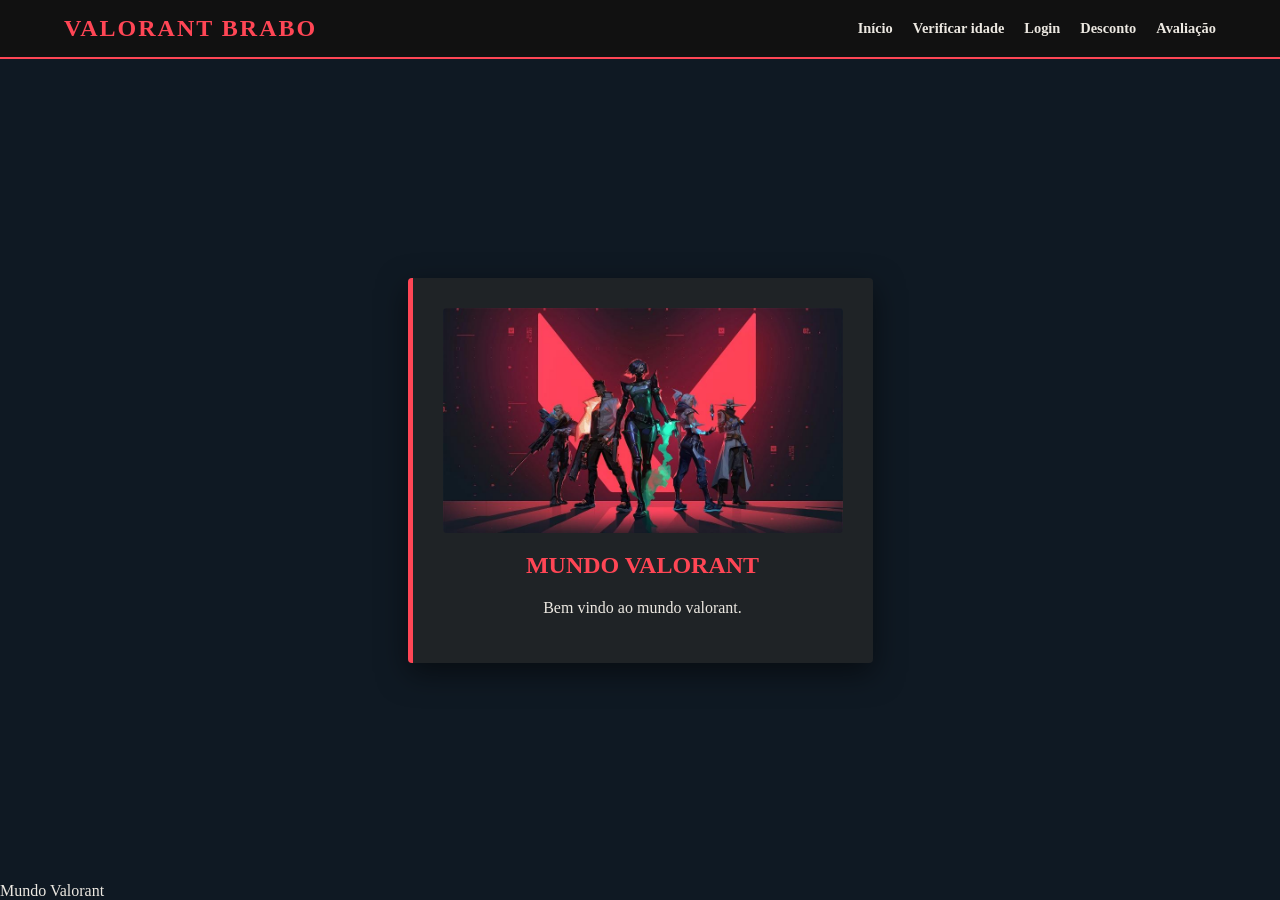
<file: Atividade Prática de JavaScript/index.html>
<!DOCTYPE html>
<html lang="en">
<head>
    <meta charset="UTF-8">
    <meta name="viewport" content="width=device-width, initial-scale=1.0">
    <link rel="stylesheet" href="style.css">
    <title>Valorant</title>
</head>
<body>
    <div class="topo">

        <h1>Valorant Brabo</h1>

    <nav>
        <a href="index.html">Início</a>
        <a href="idade.html">Verificar idade</a>
        <a href="login.html">Login</a>
        <a href="desconto.html">Desconto</a>
        <a href="avaliacao.html">Avaliação</a>
    </nav>

    </div>

    <main>
        
        <div class="card">
            <img src="imagens/valorant1.jpg" alt="Valorant image">
            <h2>Mundo Valorant</h2>
            <p>Bem vindo ao mundo valorant.</p>
        </div>
    </main>

    <footer>
        Mundo Valorant
    </footer>

    <script src="script.js"></script>
</body>
</html>
</file>
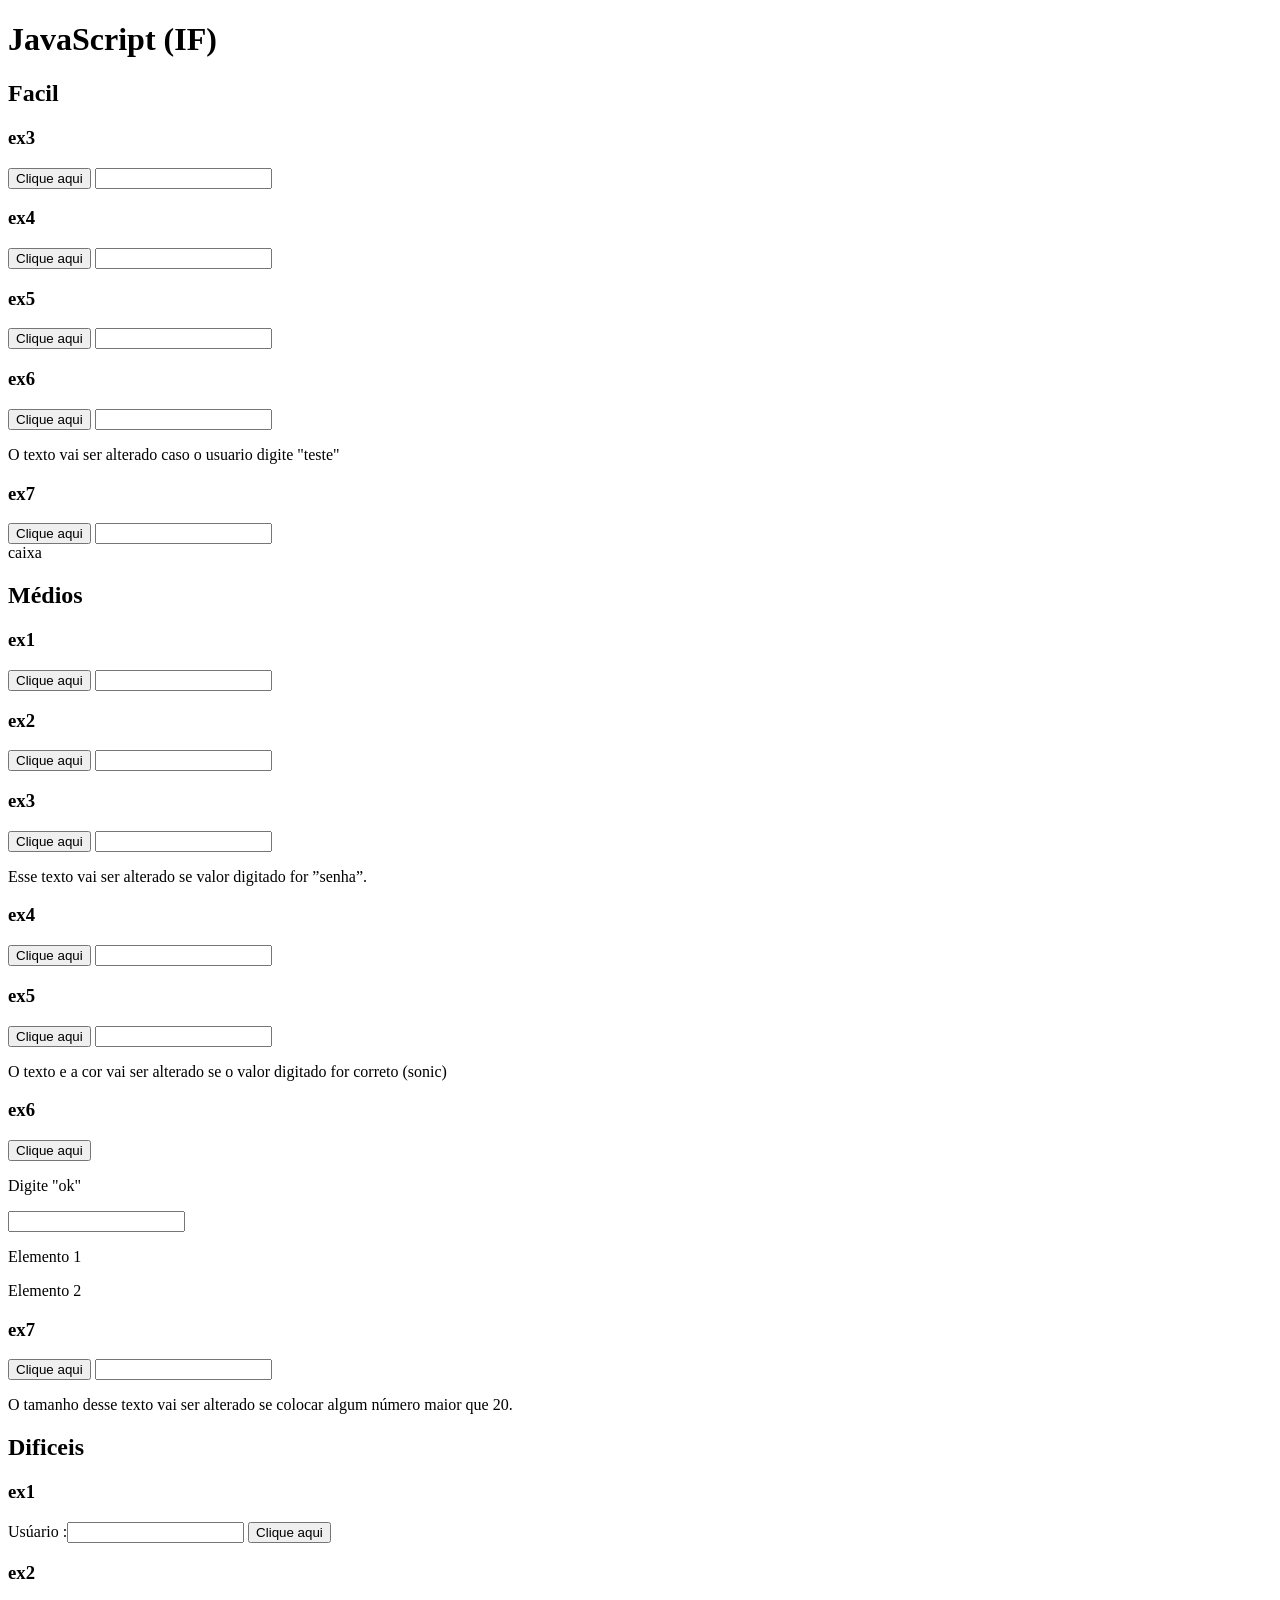
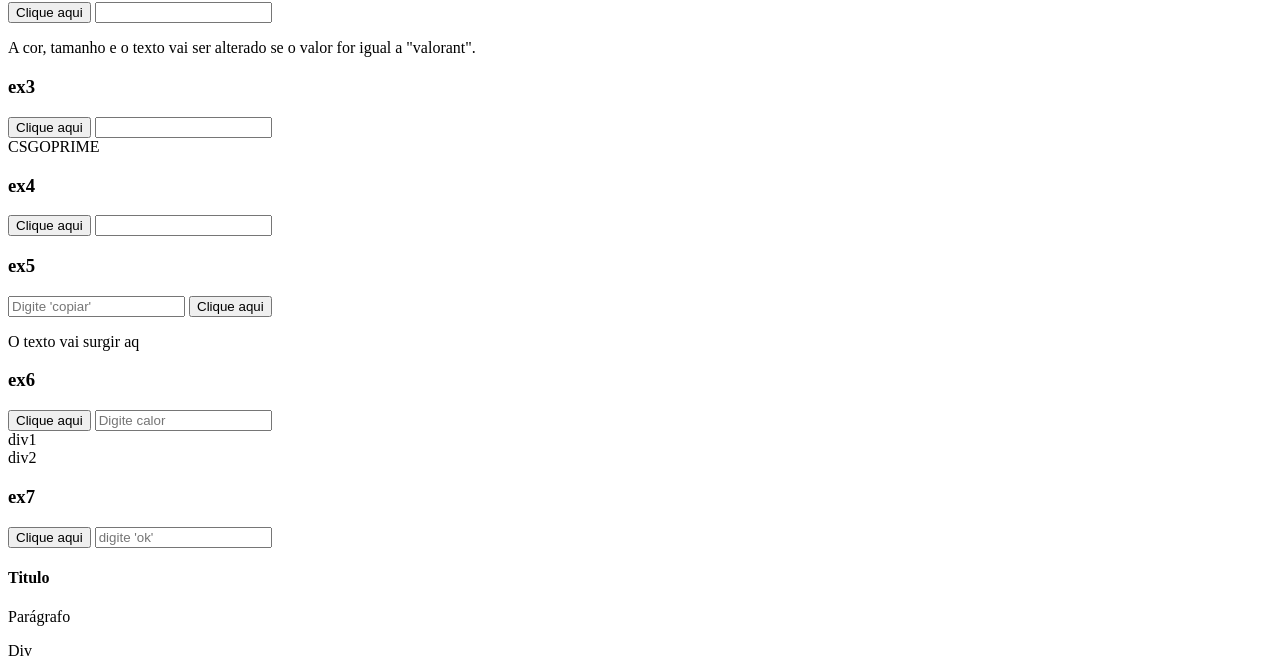
<file: JavaScript (IF)/index.html>
<!DOCTYPE html>
<html lang="en">
<head>
    <meta charset="UTF-8">
    <meta name="viewport" content="width=device-width, initial-scale=1.0">
    <title>JavaScript (IF)</title>
</head>
<body>
    <h1>JavaScript (IF)</h1>

    <main>

        <h2>Facil</h2>

        <h3>ex3</h3>

        <button onclick="verificarok ()">Clique aqui</button>
        <input type="text" id="f1">

        <h3>ex4</h3>

        <button onclick="verificar5()">Clique aqui</button>
        <input type="number" id="f2">

        <h3>ex5</h3>

        <button onclick="CorretoAdmin()">Clique aqui</button>
        <input type="text" id="f3">
        <p id="CorretoP"></p>

        <h3>ex6</h3>

        <button onclick="AlterarTextoP () ">Clique aqui</button>
        <input type="text" id="f4">
        <p id="TextoP">O texto vai ser alterado caso o usuario digite "teste"</p>

        <h3>ex7</h3>

        <button onclick="AlterarCorDiv ()">Clique aqui</button>
        <input type="text" id="f5">
        <div id="div1">caixa</div>

        <h2>Médios</h2>

        <h3>ex1</h3>

        <button onclick="MaiorQue10 ()">Clique aqui</button>
        <input type="number" id="m1">

        <h3>ex2</h3>

        <button onclick="MenorQue50 ()">Clique aqui</button>
        <input type="number" id="m2">

        <h3>ex3</h3>

        <button onclick="AlterarTexto ()">Clique aqui</button>
        <input type="text" id="m3">
        <p id="campoM3">Esse texto vai ser alterado se valor digitado for ”senha”.</p>

        <h3>ex4</h3>

        <button onclick="AlterarFundo ()">Clique aqui</button>
        <input type="text" id="m4">

        <h3>ex5</h3>

        <button onclick="AltereOTextoECor ()">Clique aqui</button>
        <input type="text" id="m5">
        <p id="campoM5">O texto e a cor vai ser alterado se o valor digitado for correto (sonic)</p>

        <h3>ex6</h3>

        <button onclick="AlterarDoisElementos ()">Clique aqui</button>
        <p>Digite "ok"</p>
        <input type="text" id="m6">
        <p id="campoM6m">Elemento 1</p>
        <p id="campoM6">Elemento 2</p>

        <h3>ex7</h3>

        <button onclick="AlterarTamanho ()">Clique aqui</button>
        <input type="number" id="m7">
        <p id="p1">O tamanho desse texto vai ser alterado se colocar algum número maior que 20.</p>

        <h2>Dificeis</h2>

        <h3>ex1</h3>

        <label> Usúario :<input type="text" id="Usuario1"></label>
        <button onclick="SistemaSimples ()">Clique aqui</button>

        <h3>ex2</h3>

        <button onclick="AlterarTudo ()">Clique aqui</button>
        <input type="text" id="d2">
        <p id="p2">A cor, tamanho e o texto vai ser alterado se o valor for igual a "valorant".</p>

        <h3>ex3</h3>

        <button onclick="alterarD3 ()">Clique aqui</button>
        <input type="text" id="d3">
        <div id="divd3">CSGOPRIME</div>

        <h3>ex4</h3>

        <button onclick="DificilFundoPagina ()">Clique aqui</button>
        <input type="number" id="d4">

        <h3>ex5</h3>

        <input type="text" id="d5" placeholder="Digite 'copiar'">
        <button onclick="copiarecolar ()">Clique aqui</button>
        <p id="paragrafo5">O texto vai surgir aq</p>

        <h3>ex6</h3>

        <button onclick="mudarduasdivs ()">Clique aqui</button>
        <input type="text" id="d6" placeholder="Digite calor">

        <div id="divd6a">div1</div>
        <div id="divd6b">div2</div>
        
        <h3>ex7</h3>

        <button onclick="ultimatarefa()">Clique aqui</button>
        <input type="text" id="d7" placeholder="digite 'ok' ">

        <h4 id="t7">Titulo</h4>
        <p id="p7">Parágrafo</p>
        <div id="d7">Div</div>


    </main>

    <script src="script.js"></script>
</body>
</html>
</file>
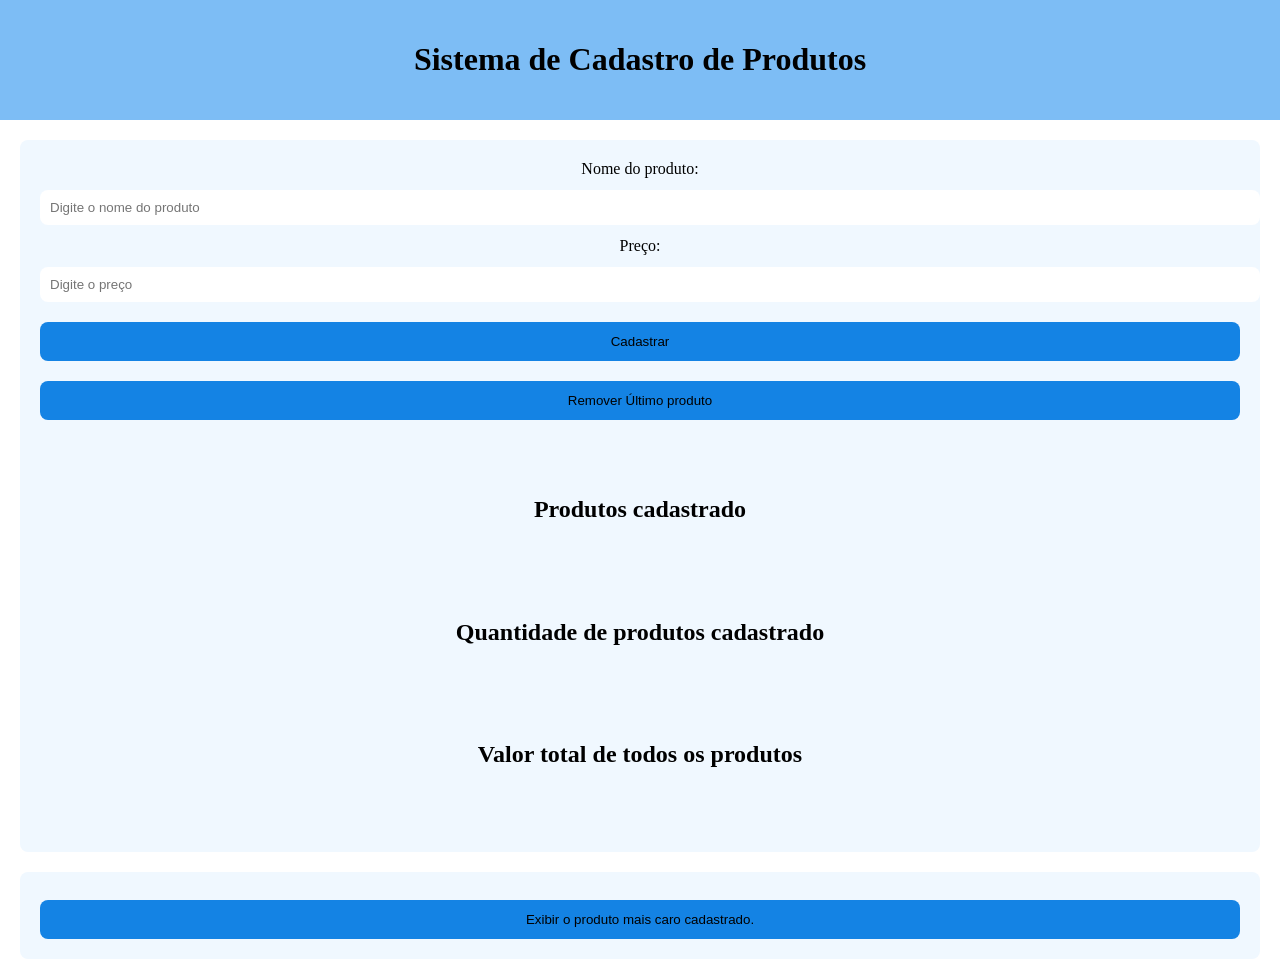
<file: Tarefa array/index.html>
<!DOCTYPE html>
<html lang="en">
<head>
    <meta charset="UTF-8">
    <meta name="viewport" content="width=device-width, initial-scale=1.0">
    <title>Sistema de Cadastro de Produtos</title>
    <link rel="stylesheet" href="style.css">
</head>
<body>
    
    <header>
        <h1>Sistema de Cadastro de Produtos</h1>
    </header>
    <main>
        <div class="card">
            <label for="Produto">Nome do produto:</label>
            <input type="text" id="produto" placeholder="Digite o nome do produto">
            <label for="Preco">Preço:</label>
            <input type="number" id="preco" placeholder="Digite o preço">
            <button onclick="cadastrarProduto ()">Cadastrar</button>
            <button onclick="removerUltimoProduto ()">Remover Último produto</button>

            <p id="mensagem"></p>

                        <h2>Produtos cadastrado</h2>
            <p id="ListaCadastrados"></p>
            <h2>Quantidade de produtos cadastrado</h2>
            <p id="quantidade"></p>
            <h2>Valor total de todos os produtos</h2>
            <p id="valortotal"></p>

        </div>

        <div class="card">
            <button onclick="caro()">Exibir o produto mais caro cadastrado.</button>
        </div>

    </main>
            <script src="script.js"></script>
</body>
</html>
</file>
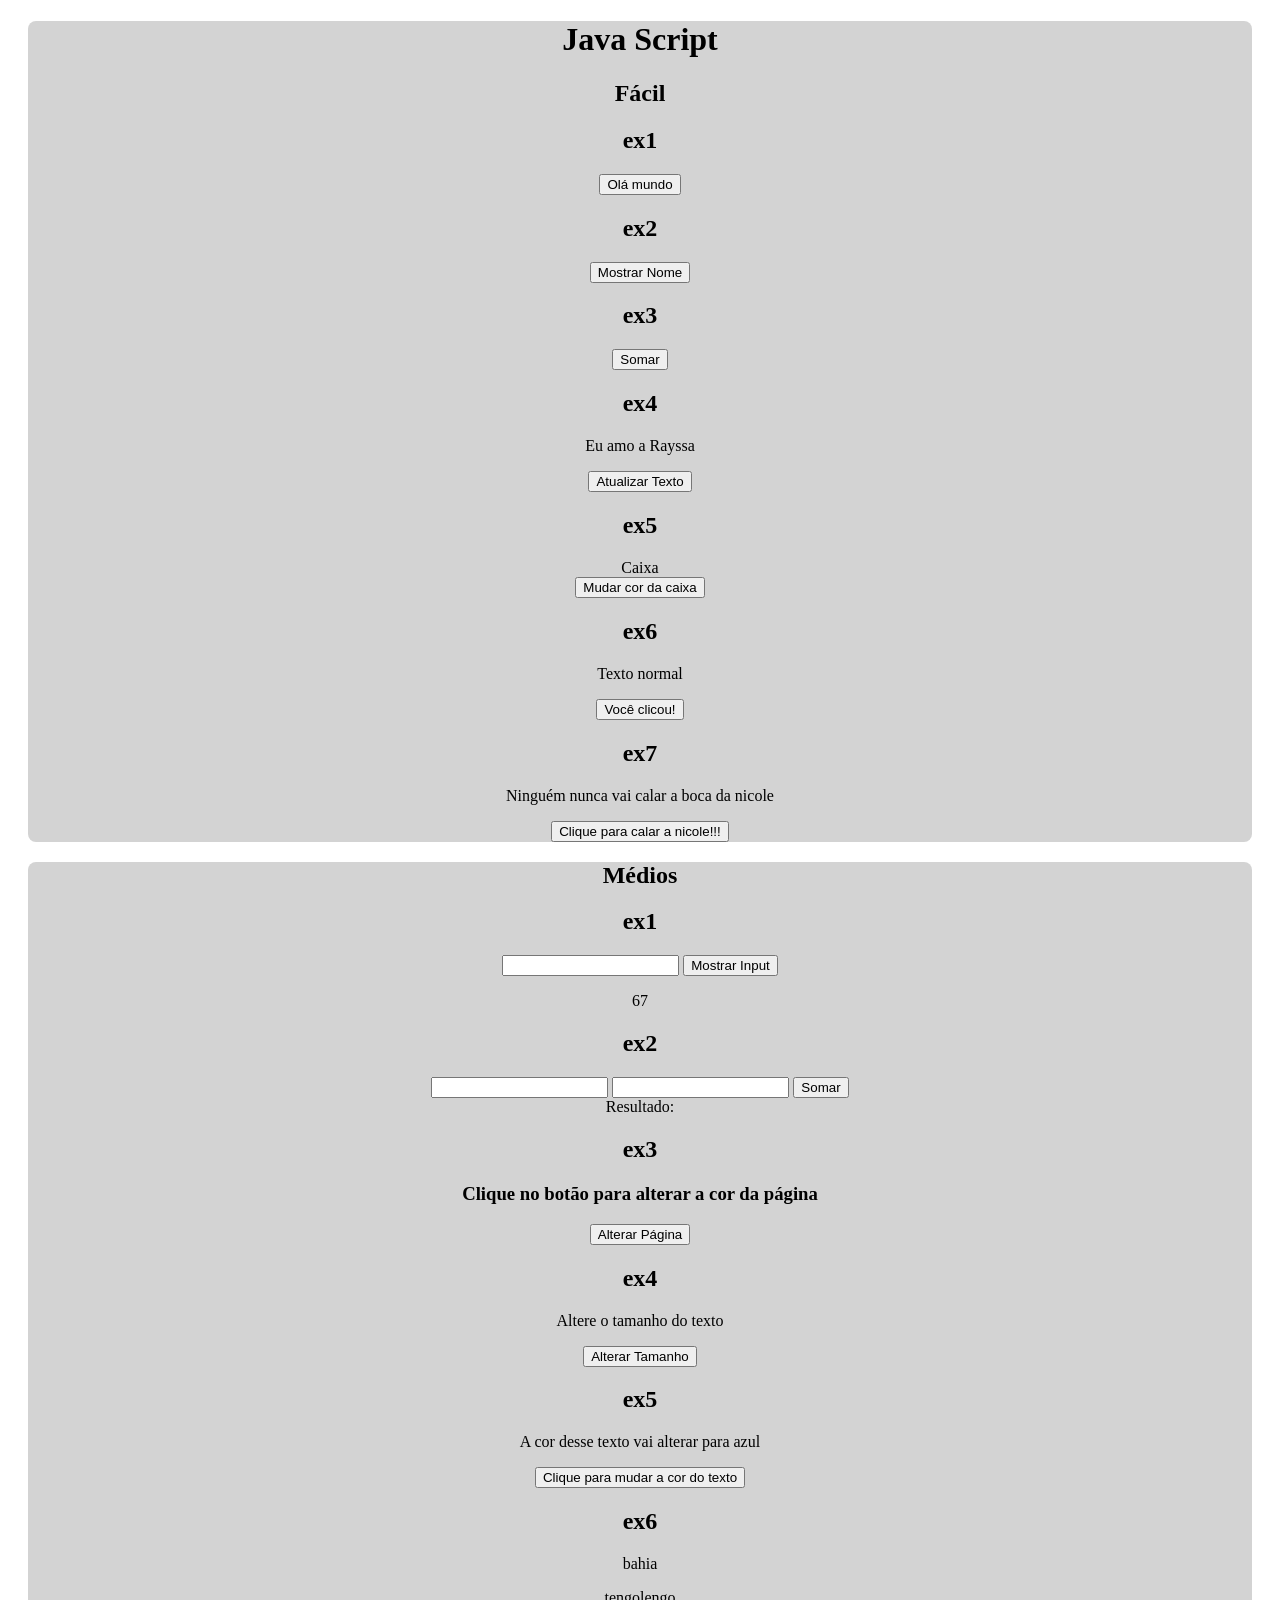
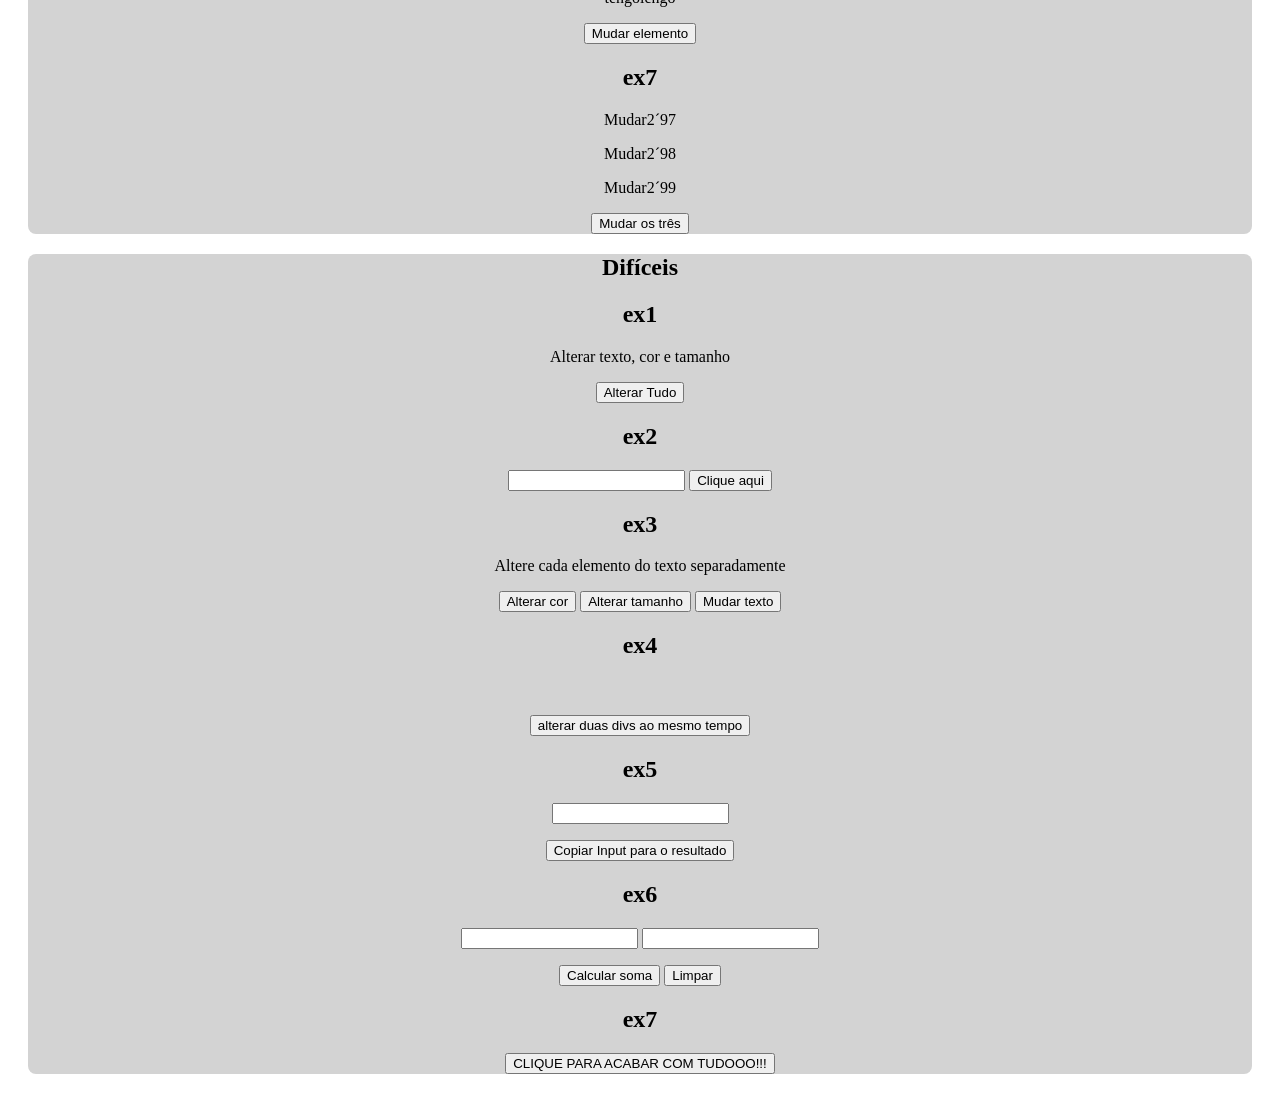
<file: Tarefa JavaScript 1/index.html>
<!DOCTYPE html>
<html lang="en">
<head>
    <meta charset="UTF-8">
    <meta name="viewport" content="width=device-width, initial-scale=1.0">
    <title>Java Script</title>
    <link rel="stylesheet" href="style.css">
</head>
<body>

<div class="caixas" id="caiix">
    <h1>Java Script</h1>
    <h2>Fácil</h2>

    <h2>ex1</h2>
    <button onclick="ola()"> Olá mundo</button>

    <h2>ex2</h2>
    <button onclick="mostrarNome()">Mostrar Nome</button>

    <h2>ex3</h2>
    <button onclick="somar()">Somar</button>

    <h2>ex4</h2>
    <p id="amor">Eu amo a Rayssa</p>
    <button onclick="amor()">Atualizar Texto</button>

    <h2>ex5</h2>
    <div id="caixa">Caixa</div>
    <button onclick="mudarcor()">Mudar cor da caixa</button>

    <h2>ex6</h2>
    <p id="texto1">Texto normal</p>
    <button onclick="texto1()">Você clicou!</button>

    <h2>ex7</h2>
    <p id="texto2">Ninguém nunca vai calar a boca da nicole</p>
    <button onclick="texto2()">Clique para calar a nicole!!!</button>

</div>

<div class="caixas" id="caiix">


    <h2>Médios</h2>

    <h2>ex1</h2>
    <input id="input1" type="text">
    <button onclick="mostrarinput()">Mostrar Input</button>
    <p id="ip1">67</p>

    <h2>ex2</h2>
    <input type="number" id="i1">
    <input type="number" id="i2">
    <button onclick="somarinputs()">Somar</button>
    <br>
    <label>Resultado:</label>
    <p id="resultado"></p>

    <h2>ex3</h2>
    <h3>Clique no botão para alterar a cor da página</h3>
    <button onclick="alterarpagina()">Alterar Página</button>

    <h2>ex4</h2>
    <p id="texto4">Altere o tamanho do texto</p>
    <button onclick="alterartamanho()">Alterar Tamanho</button>

    <h2>ex5</h2>
    <p id="texto05">A cor desse texto vai alterar para azul</p>
    <button onclick="textoalterar()">Clique para mudar a cor do texto</button>

    <h2>ex6</h2>
    <p id="e1"> bahia </p>
    <p id="e2"> tengolengo </p>
    <button onclick="mudarelemento()">Mudar elemento</button>

    <h2>ex7</h2>
    <p id="m1">Mudar2´97</p>
    <p id="m2">Mudar2´98</p>
    <p id="m3">Mudar2´99</p>
    <button onclick="mudartres()">Mudar os três</button>
</div>

<div class="caixas" id="caiix2">

    <h2>Difíceis</h2>

    <h2>ex1</h2>
    <p id="di1">Alterar texto, cor e tamanho</p>
    <button onclick="alterarTudo()">Alterar Tudo</button>

    <h2>ex2</h2>
    <input type="text" id="di2">
    <button onclick="pegarovalor()">Clique aqui</button>
    <p id="mostrar1"></p>
    <p id="mostrar2"></p>
    
    <h2>ex3</h2>

    <p id="di3"> Altere cada elemento do texto separadamente</p>
    <button onclick="alteraarcor()">Alterar cor</button>
    <button onclick="altaraartamanho()">Alterar tamanho</button>
    <button onclick="mudaartexto()">Mudar texto</button>

    <h2>ex4</h2>

    <div id="i4"></div>
    <br>
    <div id="ii4"></div><br>
    <button onclick="alterarduasaomesmotempo()">alterar duas divs ao mesmo tempo</button>

    <h2>ex5</h2>

    <input type="text" id="di5">
    <p id="di5-result"></p>
    <button onclick="copiaroinput()">Copiar Input para o resultado</button>

    <h2>ex6</h2>

    <input type="number" id="somaa">
    <input type="number" id="somab">

    <p id="moostraresultado"></p>
    <button onclick="resultadoevalores()">Calcular soma</button>
    <button onclick = "somaeresultado()">Limpar</button>

    <h2>ex7</h2>

    <button onclick="acabarcomtudo()">CLIQUE PARA ACABAR COM TUDOOO!!!</button>
</div>

    <script src="script.js"></script>
</body>
</html>
</file>
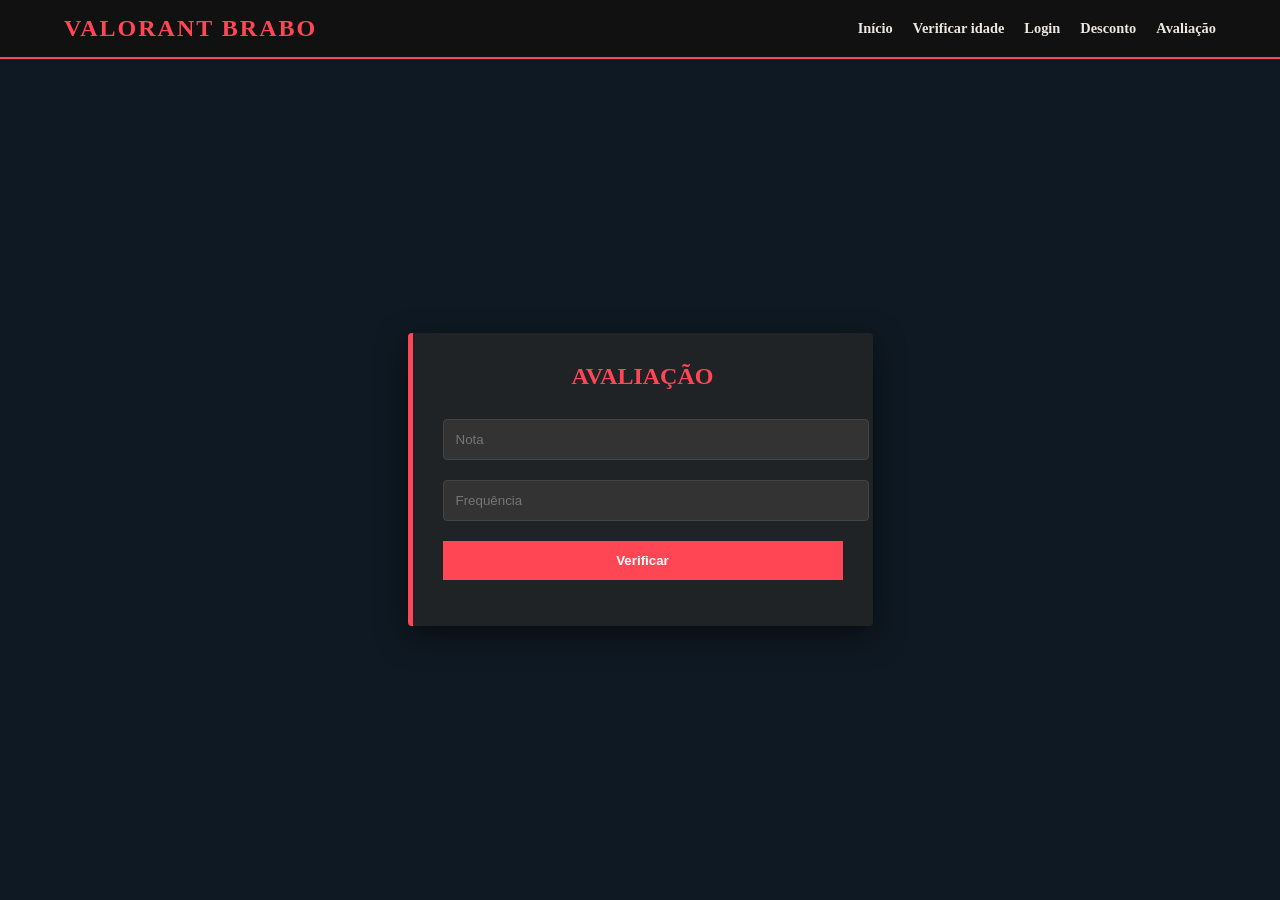
<file: Atividade Prática de JavaScript/avaliacao.html>
<!DOCTYPE html>
<html lang="en">
<head>
    <meta charset="UTF-8">
    <meta name="viewport" content="width=device-width, initial-scale=1.0">
    <title>Document</title>
    <link rel="stylesheet" href="style.css">
</head>
<body>
    <div class="topo">

        <h1>Valorant Brabo</h1>

        <nav>
            <a href="index.html">Início</a>
            <a href="idade.html">Verificar idade</a>
            <a href="login.html">Login</a>
            <a href="desconto.html">Desconto</a>
            <a href="avaliacao.html">Avaliação</a>
        </nav>

    </div>

    <main>
        
        <div class="card">
            <h2>Avaliação</h2>
            <input type="number" id="nota" placeholder="Nota">
            <input type="number" id="frequencia" placeholder="Frequência">
            <button onclick="VerficarAvaliação ()">Verificar</button>
            <p id="ResultadeDeAvaliação"></p>

        </div>
    </main>

    <script src="script.js"></script>
</body>
</html>
</file>
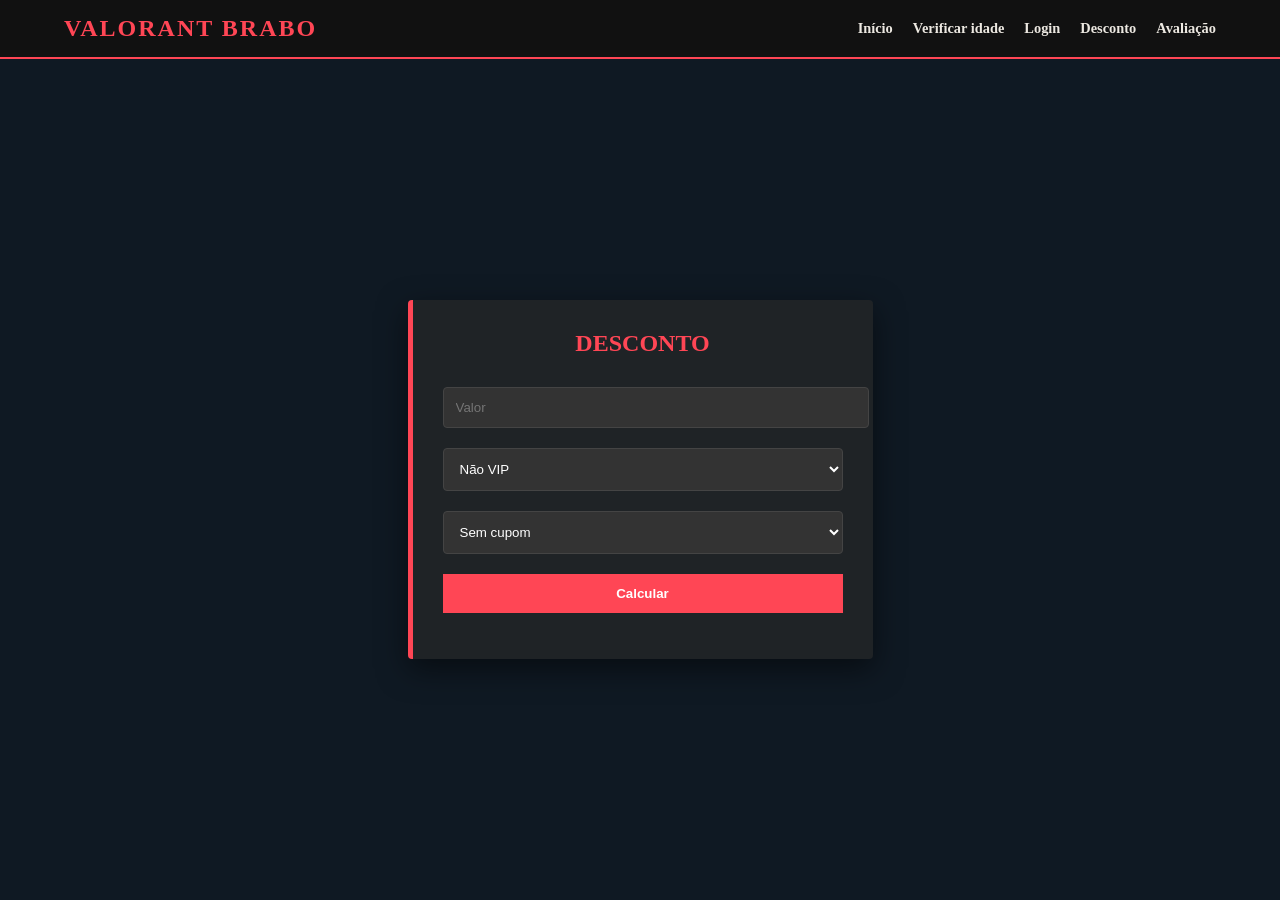
<file: Atividade Prática de JavaScript/desconto.html>
<!DOCTYPE html>
<html lang="en">
<head>
    <meta charset="UTF-8">
    <meta name="viewport" content="width=device-width, initial-scale=1.0">
    <link rel="stylesheet" href="style.css">
    <title>desconto</title>
</head>
<body>
    <div class="topo">

        <h1>Valorant Brabo</h1>

    <nav>
        <a href="index.html">Início</a>
        <a href="idade.html">Verificar idade</a>
        <a href="login.html">Login</a>
        <a href="desconto.html">Desconto</a>
        <a href="avaliacao.html">Avaliação</a>
    </nav>

    </div>

    <main>
        
        <div class="card">
            <h2>Desconto</h2>
            <input type="number" id="valor" placeholder="Valor">

            <select id="VIPZAO">
                <option value="nao">Não VIP</option>
                <option value="sim">VIP</option>
            </select>

            <select id="cupom">
                <option value="nao">Sem cupom</option>
                <option value="sim">Com cupom</option>
            </select>

            <button onclick="calculardesconto ()">Calcular</button>
            <p id="ResultadoDesconto"></p>
        </div>
    </main>

    <script src="script.js"></script>
</body>
</html>
</file>
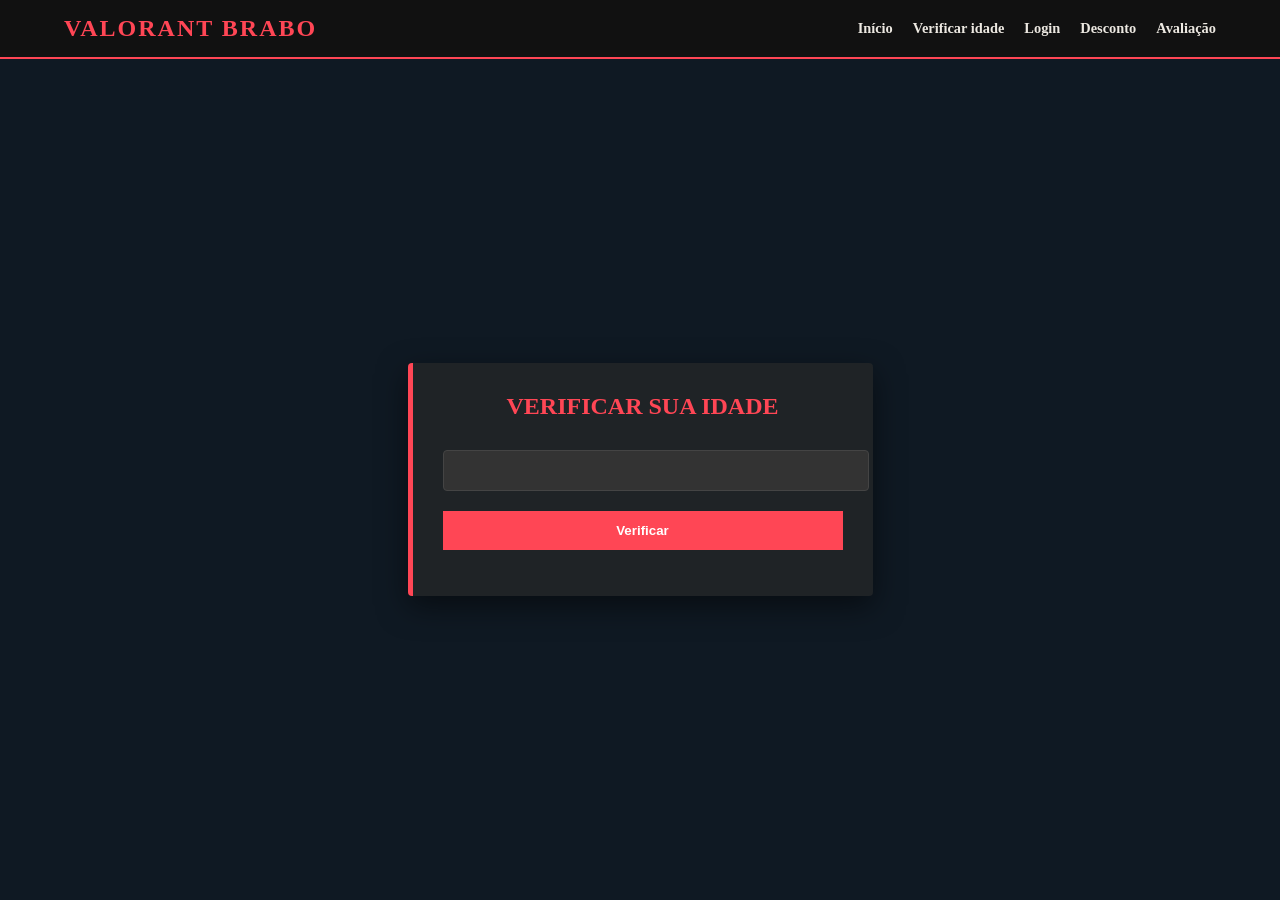
<file: Atividade Prática de JavaScript/idade.html>
<!DOCTYPE html>
<html lang="en">
<head>
    <meta charset="UTF-8">
    <meta name="viewport" content="width=device-width, initial-scale=1.0">
    <link rel="stylesheet" href="style.css">
    <title>Idade</title>
</head>
<body>

    <div class="topo">

        <h1>Valorant Brabo</h1>

    <nav>
        <a href="index.html">Início</a>
        <a href="idade.html">Verificar idade</a>
        <a href="login.html">Login</a>
        <a href="desconto.html">Desconto</a>
        <a href="avaliacao.html">Avaliação</a>
    </nav>

    </div>

    <main>
        <div class="card">
            <h2>Verificar sua idade</h2>
            <input type="number" id="verificarIdade">
            <button onclick="VerificarIdade ()">Verificar</button>
            <p id="resultadoIdade" class="pidade"></p>
        </div>
    </main>

    <script src="script.js"></script>
</body>
</html>
</file>
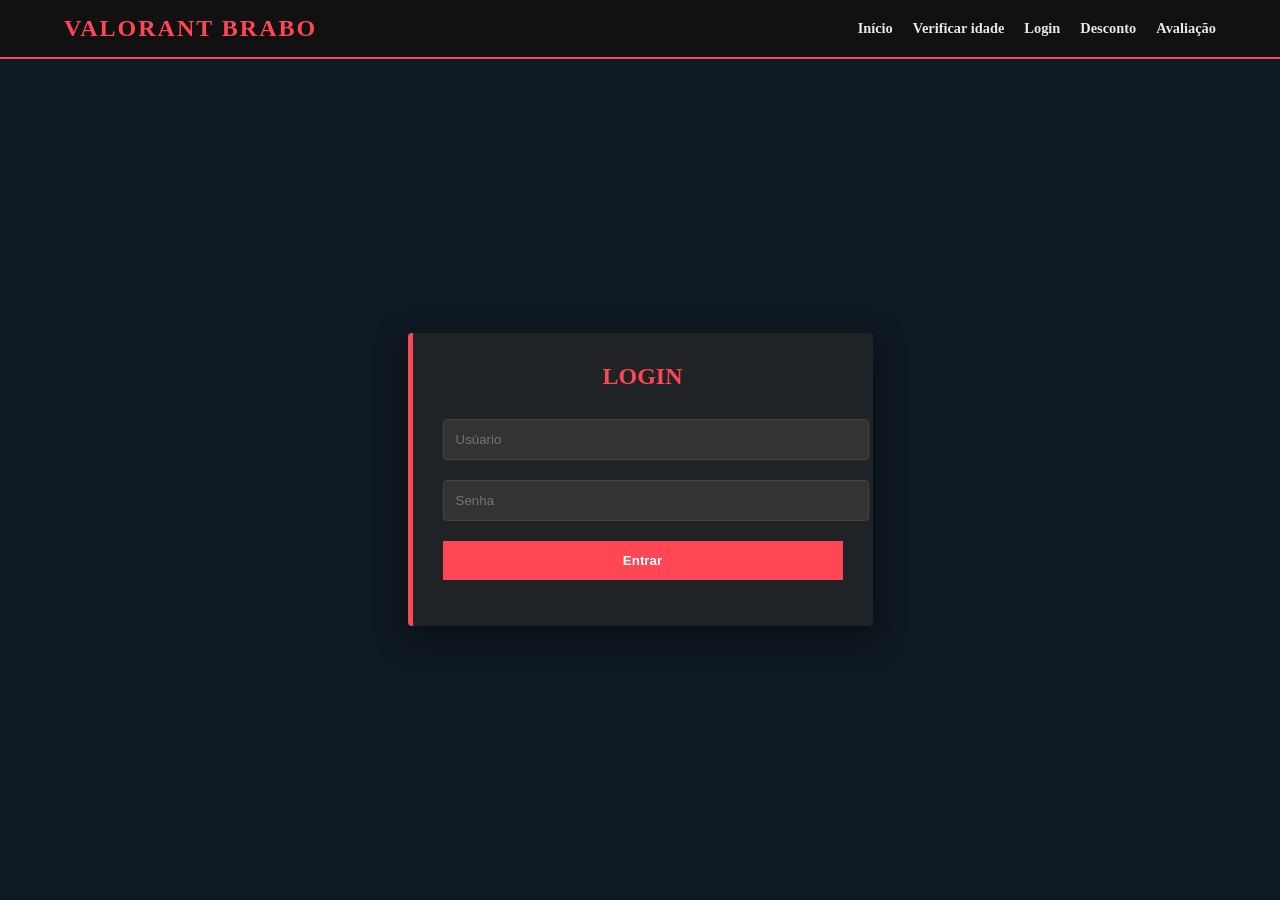
<file: Atividade Prática de JavaScript/login.html>
<!DOCTYPE html>
<html lang="en">
<head>
    <meta charset="UTF-8">
    <meta name="viewport" content="width=device-width, initial-scale=1.0">
    <title>Document</title>
    <link rel="stylesheet" href="style.css">
</head>
<body>
    <div class="topo">

        <h1>Valorant Brabo</h1>

        <nav>
            <a href="index.html">Início</a>
            <a href="idade.html">Verificar idade</a>
            <a href="login.html">Login</a>
            <a href="desconto.html">Desconto</a>
            <a href="avaliacao.html">Avaliação</a>
        </nav>

    </div>

    <main>
        
        <div class="card">
            <h2>Login</h2>
            <input type="text" id="usuario" placeholder="Usúario">
            <input type="password" id="senha" placeholder="Senha">
            <button onclick="verificarlogin ()">Entrar</button>
            <p id="resultadoLogin"></p>
        </div>
    </main>

    <script src="script.js"></script>
</body>
</html>
</file>
<file: Atividade Prática de JavaScript/style.css>
body {
    margin: 0;
    padding: 0;
    background-color: #0f1923;
    color: #ece8e1;
    min-height: 100vh;
    display: flex;
    flex-direction: column;
}

.topo {
    padding: 15px 5%;
    display: flex;
    justify-content: space-between;
    align-items: center;
    background-color: #111;
    border-bottom: 2px solid #ff4655; 
}

.topo h1 {
    margin: 0;
    font-size: 1.5rem;
    color: #ff4655;
    text-transform: uppercase;
    letter-spacing: 2px;
}

nav {
    display: flex;
    gap: 20px;
}

nav a {
    color: #ece8e1;
    text-decoration: none;
    font-weight: bold;
    font-size: 0.9rem;
    transition: 0.3s;
}

nav a:hover {
    color: #ff4655;
}

main {
    flex: 1;
    display: flex;
    justify-content: center;
    align-items: center;
    padding: 40px 20px;
}

.card {
    background-color: #1f2326;
    padding: 30px;
    border-radius: 4px;
    box-shadow: 0 10px 30px rgba(0,0,0,0.5);
    width: 100%;
    max-width: 400px;
    text-align: center;
    border-left: 5px solid #ff4655;
}

.card h2 {
    margin-top: 0;
    color: #ff4655;
    text-transform: uppercase;
}

.card img {
    width: 100%;
    border-radius: 4px;
    margin-bottom: 15px;
}

input, select {
    width: 100%;
    padding: 12px;
    margin: 10px 0;
    background-color: #333;
    border: 1px solid #444;
    color: white;
    border-radius: 4px;
}

input:focus {
    outline: none;
    border-color: #ff4655;
}

button {
    width: 100%;
    padding: 12px;
    background-color: #ff4655;
    color: white;
    border: none;
    font-weight: bold;
    transition: 0.3s;
    margin-top: 10px;
}

button:hover {
    background-color: #bd3944;
    transform: translateY(-2px);
}
</file>
<file: Tarefa array/style.css>
body{
    margin: 0;
    padding: 0;
    justify-content: center;
    text-align: center;
}

header{
    background-color: rgb(125, 189, 245);
    padding: 20px;
    text-align: center;
}

.card{
    display: flex;
    flex-direction: column;
    gap: 12px;
    margin: 20px;
    padding: 20px;
    border-radius: 8px;
    background-color: aliceblue;
    margin-bottom: 20px;
}

button{
    padding: 12px;
    border-radius: 8px;
    background-color: rgb(20, 131, 228);
    border: none;
    margin-top: 8px;
}

input{
    width: 100%;
    padding: 10px;
    border: none;
    border-radius: 8px;
}
</file>
<file: Tarefa JavaScript 1/style.css>
.caixas{
    background-color: lightgray;
    text-align: center;
    margin: 20px;
    border-radius: 8px;
    gap: 20px;
}
</file>
